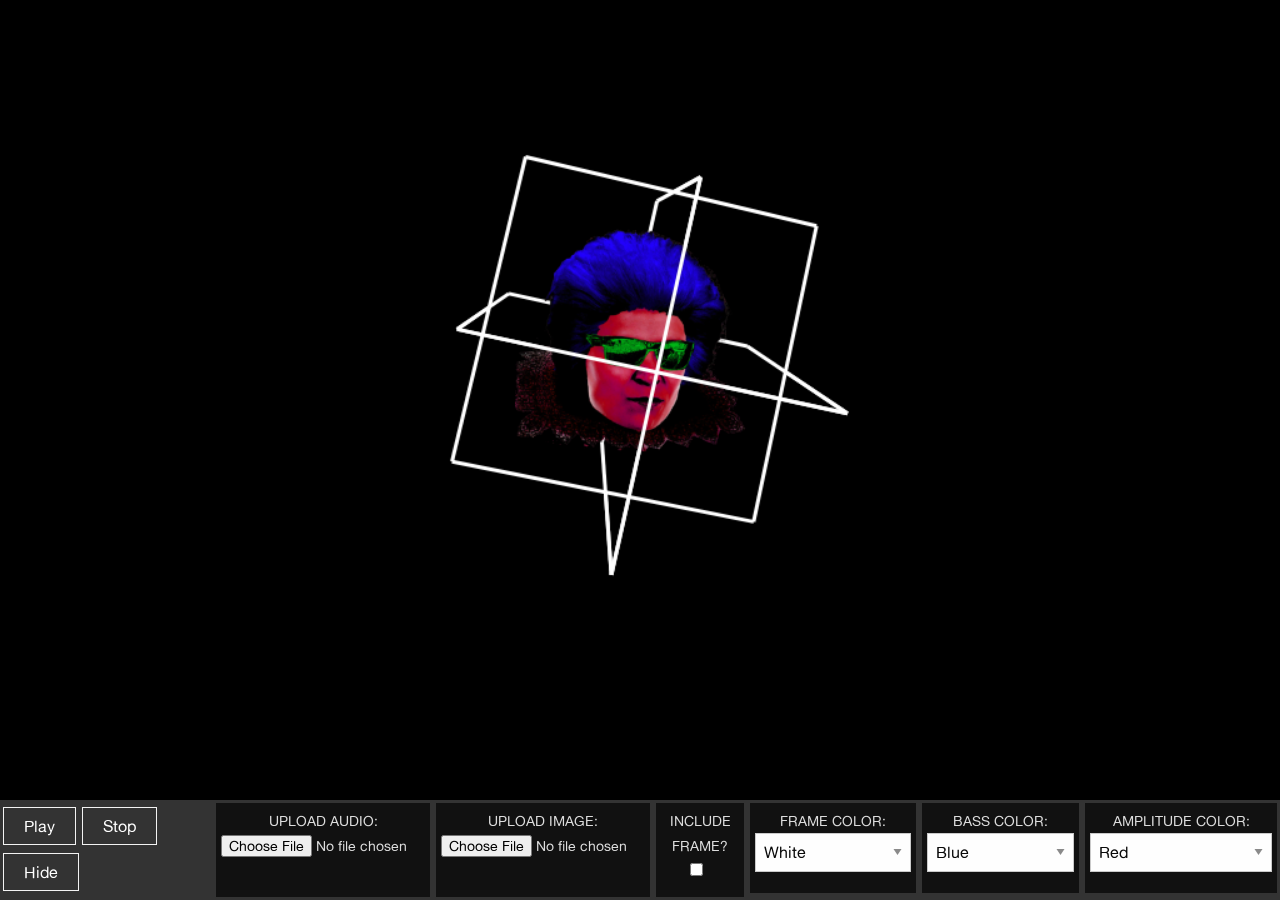
<file: index.html>
<!doctype html>
<html class="no-js" lang="en" dir="ltr">

<head>
    <meta charset="UTF-8">
    <meta name="viewport" content="width=device-width, initial-scale=1.0">
    <title>3D Projection</title>
    <link rel="stylesheet" href="./css/foundation.css?ts=5">
    <link rel="stylesheet" href="./css/app.css?v=5">
</head>

<body>
    <div id="page_wrapper">
    <div id="canvas_wrapper">
        <canvas id="canvas" width="400" height="400"></canvas>
    </div>

    <div id="controls">
        <div class="grid-x">
            <div class="large-2 medium-3 small-12 cell">
                <div class="audio_controls">
                    <button id="play_btn">Play</button>
                    <button id="stop_btn">Stop</button>
                    <button id="hide_btn">Hide</button>
                </div>
            </div>

            <div class="large-10 medium-9 small-12 cell">

                <div class="grid-x">
                    <div class="large-6 medium-6 small-12 cell">

                        <div class="input_controls">
                            <div class="input_box">
                                <label>UPLOAD AUDIO:
                                    <input type="file" id="audio_file" accept="audio/*">
                                </label>
                            </div>
                            <div class="input_box">
                                <label>UPLOAD IMAGE:
                                    <input type="file" id="image_file" accept="image/*">
                                </label>
                            </div>
                            <div class="input_box">
                                <label>INCLUDE FRAME?
                                    <input type="checkbox" id="include_frame">
                                </label>
                            </div>
                        </div>
                    </div>


                    <div class="large-6 medium-6 small-12 cell">
                        <div class="input_controls">
                            <div class="input_box">
                                <label>FRAME COLOR:
                                    <select id="frame_color">
                                        <option value="#00ff10">Green</option>
                                        <option value="#0095ff">Blue</option>
                                        <option value="#ff3700">Red</option>
                                        <option value="#ffffff" selected>White</option>
                                        <option value="#f7df0d">Yellow</option>
                                        <option value="#333333">Gray</option>
                                    </select>
                                </label>
                            </div>
                            <div class="input_box">
                                <label>BASS COLOR:
                                    <select id="bass_color">
                                        <option value="#0095ff" selected>Blue</option>
                                        <option value="#ff3700">Red</option>
                                        <option value="#00ff10">Green</option>
                                        <option value="#ffffff">White</option>
                                        <option value="#f7df0d">Yellow</option>
                                        <option value="#333333">Gray</option>
                                    </select>
                                </label>

                            </div>
                            <div class="input_box">
                                <label>AMPLITUDE COLOR:
                                    <select id="amp_color">
                                        <option value="#00ff10">Green</option>
                                        <option value="#0095ff">Blue</option>
                                        <option value="#ff3700" selected>Red</option>
                                        <option value="#ffffff">White</option>
                                        <option value="#f7df0d">Yellow</option>
                                        <option value="#333333">Gray</option>
                                    </select>
                                </label>
                            </div>
                        </div>
                    </div>

                </div>



                </div>
   
        </div>
        
    </div>
    <button id="show_controls_btn">Show Controls</button>
    </div>
    <script src="./js/uncube.js?version=25"></script>
    <script src="./js/vendor/jquery.js"></script>
    <script src="./js/vendor/what-input.js"></script>
    <script src="./js/vendor/foundation.js"></script>
</body>

</html>


<!--
    background-image: url('./img/cool_bro_C.jpg');
-->
</file>
<file: css/app.css>
@font-face {
    font-family: alte;
    src: url(../fonts/alte-haas-grotesk.regular.ttf);
}

body {
    background-color: black;
    color:aliceblue;
    font-family: alte;
}


#controls {
    width: 100%;
    margin-top:20px;
    background-color: #333;
    position: absolute;
    bottom: 0;
}

#page_wrapper {
    width: 100%;
    min-height: 100vh;
    align-items: center;
    text-align: center;
    justify-items: center;
}

#canvas_wrapper {
    align-items: center;
    text-align: center;
    justify-items: center;
    width: 100%;
    max-width: 500px;
    justify-content: center;
    display: inline-block
}

#canvas {
    background: transparent;
    /*
    background-image: url('./img/coolguy_bg.png');
    margin-left: 250px;
    background-size: cover;
    background-repeat: no-repeat;
    background-position: center;
     */
    width: 100%;
    height: auto;
    display: inline-block;
    margin-top: 10vh;
}

button, .button {
    background-color: #333;
    color: white;
    border: 1px solid #f3f3f3;
    padding: 10px 20px;
    text-align: center;
    text-decoration: none;
    display: inline-block;
    font-size: 16px;
    margin: 4px 2px 4px 0px;
    cursor: pointer;
}

button:hover, .button:hover {
    background-color: #555;
    color:black;
}

.audio_controls {
    width: 100%;
    padding: 3px;
    margin: 0px;
    text-align: left;
    display: inline-block;
    align-items: left;
}

.input_controls {
    width: 100%;
    padding: 0px;
    margin: 0px;
    display: flex;
}

.input_box {
    background-color: #111;
    color:#dddddd;
    padding: 5px;
    margin: 3px;
}

.input_box label {
    color:#dddddd;
}


#show_controls_btn {
    position: absolute;
    bottom: 0;
    left: 0;
    margin: 10px;
    background-color: black;
    border: 1px solid #333;
    color: #444;
}

#show_controls_btn:hover {
    color: #a56011;
}

.cell {
    padding: 0px;
    margin: 0px;
}
</file>
